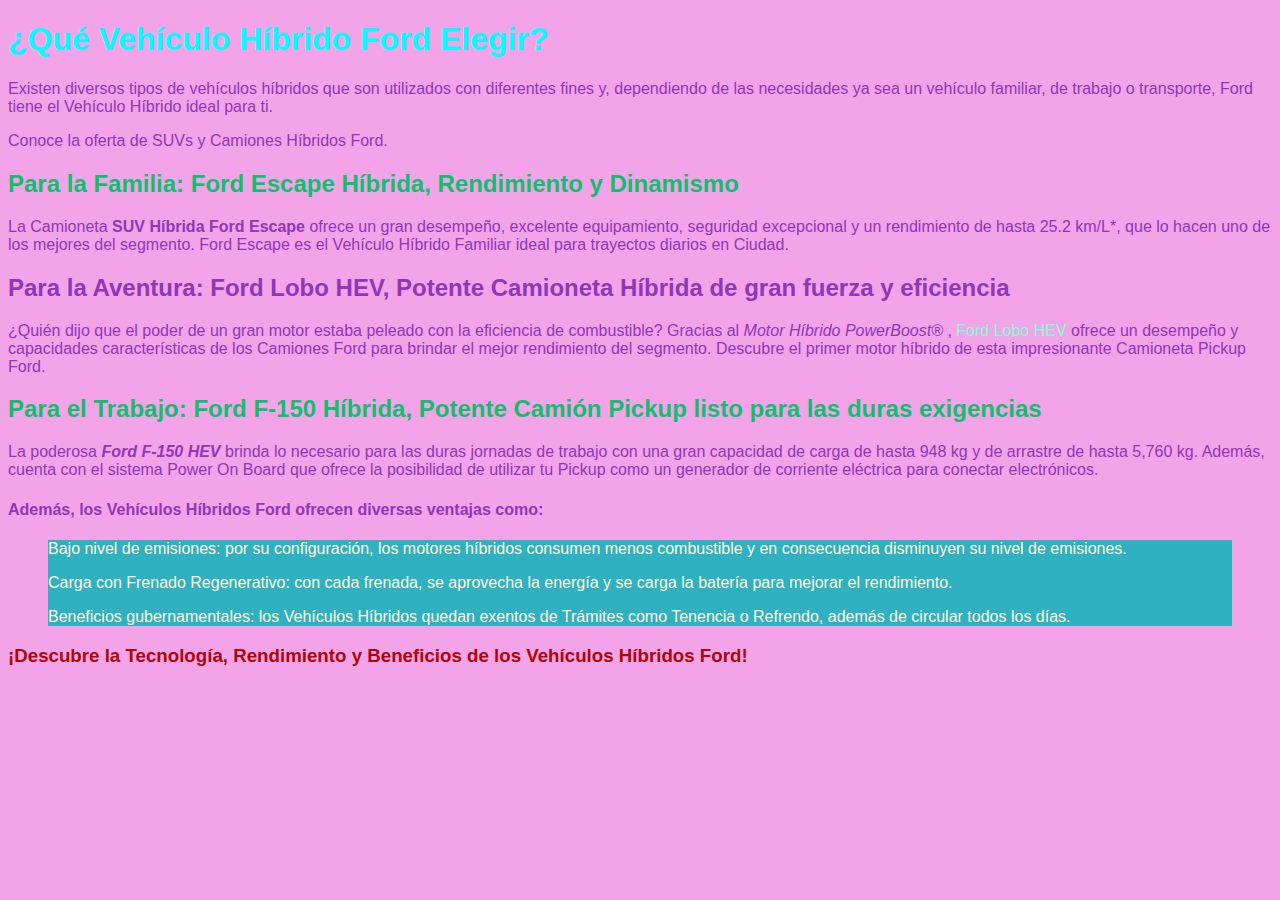
<file: Clase1/index.html>
<!DOCTYPE html>
<html lang="en">
<head>
    <meta charset="UTF-8">
    <meta http-equiv="X-UA-Compatible" content="IE=edge">
    <meta name="viewport" content="width=device-width, initial-scale=1.0">
    <link rel="stylesheet" href="./CSS/estilos.css">
    <title>Mi Pagina Web</title>
    <style type="text/css">
        /* p{
            color: rgb(188, 142, 232);
        } */
        *{
            font-family:-apple-system, BlinkMacSystemFont, 'Segoe UI', Roboto, Oxygen, Ubuntu, Cantarell, 'Open Sans', 'Helvetica Neue', sans-serif;
        } 
        body{
            background: rgb(243, 163, 231);
            color: rgb(142, 55, 186);
        }
        h3{
            color: rgb(12, 12, 12);
        }
    </style>
</head>
<body>
    <!-- Estableciendo color directamente en el elemento -->
    <h1 style="color:aqua">¿Qué Vehículo Híbrido Ford Elegir?</h1>
    <p>Existen diversos tipos de vehículos híbridos que son utilizados con diferentes fines y, dependiendo de las necesidades ya sea un vehículo familiar, de trabajo o transporte, Ford tiene el Vehículo Híbrido ideal para ti.</p>
    <p>Conoce la oferta de SUVs y Camiones Híbridos Ford.</p>
    <h2 class="subtituloMio">Para la Familia: Ford Escape Híbrida, Rendimiento y Dinamismo</h2>
    <p>La Camioneta <strong>SUV Híbrida Ford Escape</strong>  ofrece un gran desempeño, excelente equipamiento, seguridad excepcional y un rendimiento de hasta 25.2 km/L*, que lo hacen uno de los mejores del segmento. Ford Escape es el Vehículo Híbrido Familiar ideal para trayectos diarios en Ciudad.</p>
    <h2>Para la Aventura: Ford Lobo HEV, Potente Camioneta Híbrida de gran fuerza y eficiencia</h2>
    <p>¿Quién dijo que el poder de un gran motor estaba peleado con la eficiencia de combustible? Gracias al <em>Motor Híbrido PowerBoost®</em> , <span id="lobo">Ford Lobo HEV</span>  ofrece un desempeño y capacidades características de los Camiones Ford para brindar el mejor rendimiento del segmento. Descubre el primer motor híbrido de esta impresionante Camioneta Pickup Ford.</p>
    <h2 class="subtituloMio">Para el Trabajo: Ford F-150 Híbrida, Potente Camión Pickup listo para las duras exigencias</h2>
    <p>La poderosa <em><strong>Ford F-150 HEV</strong></em>  brinda lo necesario para las duras jornadas de trabajo con una gran capacidad de carga de hasta 948 kg y de arrastre de hasta 5,760 kg. Además, cuenta con el sistema Power On Board que ofrece la posibilidad de utilizar tu Pickup como un generador de corriente eléctrica para conectar electrónicos.</p>
    <h4>Además, los Vehículos Híbridos Ford ofrecen diversas ventajas como:</h4>
    <blockquote style="background:rgb(48, 177, 194);">
        <p>Bajo nivel de emisiones: por su configuración, los motores híbridos consumen menos combustible y en consecuencia disminuyen su nivel de emisiones.</p>
        <p>Carga con Frenado Regenerativo: con cada frenada, se aprovecha la energía y se carga la batería para mejorar el rendimiento.</p>
        <p>Beneficios gubernamentales: los Vehículos Híbridos quedan exentos de Trámites como Tenencia o Refrendo, además de circular todos los días.</p>
    </blockquote>
    <h3 style="color: blue;">¡Descubre la Tecnología, Rendimiento y Beneficios de los Vehículos Híbridos Ford!</h3>
</body>
</html>
</file>
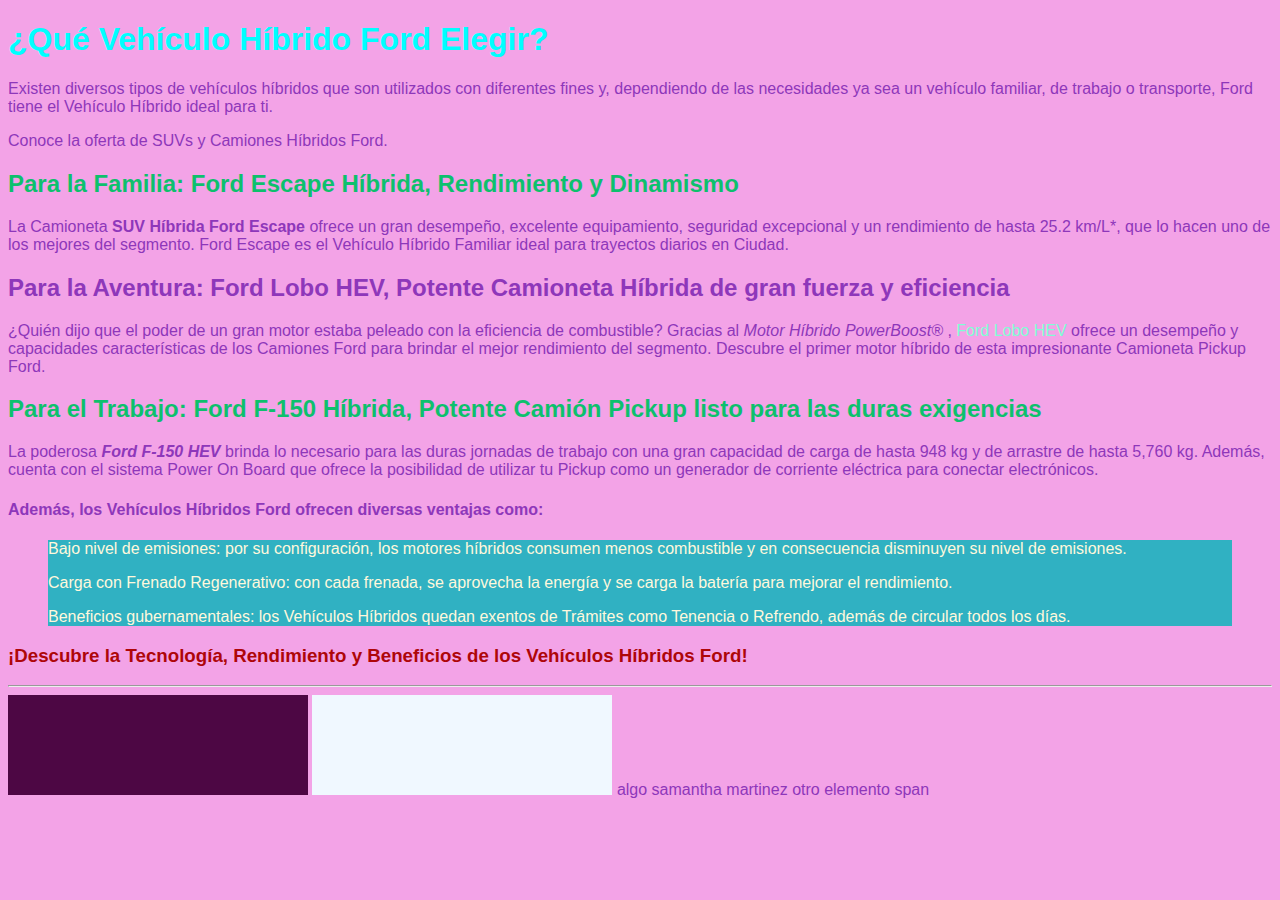
<file: Clase2/index.html>
<!DOCTYPE html>
<html lang="en">
<head>
    <meta charset="UTF-8">
    <meta http-equiv="X-UA-Compatible" content="IE=edge">
    <meta name="viewport" content="width=device-width, initial-scale=1.0">
    <link rel="stylesheet" href="./CSS/estilos.css">
    <title>Mi Pagina Web</title>
    <style type="text/css">
        /* p{
            color: rgb(188, 142, 232);
        } */
        *{
            font-family:-apple-system, BlinkMacSystemFont, 'Segoe UI', Roboto, Oxygen, Ubuntu, Cantarell, 'Open Sans', 'Helvetica Neue', sans-serif;
        } 
        body{
            background: rgb(243, 163, 231);
            color: rgb(142, 55, 186);
        }
        h3{
            color: rgb(12, 12, 12);
        }
    </style>
</head>
<body>
    <!-- Uso de la semantica -->
    <header></header>
    <aside></aside>
    <main>
        <section>
            <article></article>
            <article></article>
        </section>
        <section>
            <article></article>
            <article></article>
        </section>
        <section>
            <article></article>
            <article></article>
        </section>
    </main>
    <footer></footer>
    <!-- Estableciendo color directamente en el elemento -->
    <h1 style="color:aqua">¿Qué Vehículo Híbrido Ford Elegir?</h1>
    <p>Existen diversos tipos de vehículos híbridos que son utilizados con diferentes fines y, dependiendo de las necesidades ya sea un vehículo familiar, de trabajo o transporte, Ford tiene el Vehículo Híbrido ideal para ti.</p>
    <p>Conoce la oferta de SUVs y Camiones Híbridos Ford.</p>
    <h2 class="subtituloMio">Para la Familia: Ford Escape Híbrida, Rendimiento y Dinamismo</h2>
    <p>La Camioneta <strong>SUV Híbrida Ford Escape</strong>  ofrece un gran desempeño, excelente equipamiento, seguridad excepcional y un rendimiento de hasta 25.2 km/L*, que lo hacen uno de los mejores del segmento. Ford Escape es el Vehículo Híbrido Familiar ideal para trayectos diarios en Ciudad.</p>
    <h2>Para la Aventura: Ford Lobo HEV, Potente Camioneta Híbrida de gran fuerza y eficiencia</h2>
    <p>¿Quién dijo que el poder de un gran motor estaba peleado con la eficiencia de combustible? Gracias al <em>Motor Híbrido PowerBoost®</em> , <span id="lobo">Ford Lobo HEV</span>  ofrece un desempeño y capacidades características de los Camiones Ford para brindar el mejor rendimiento del segmento. Descubre el primer motor híbrido de esta impresionante Camioneta Pickup Ford.</p>
    <h2 class="subtituloMio">Para el Trabajo: Ford F-150 Híbrida, Potente Camión Pickup listo para las duras exigencias</h2>
    <p>La poderosa <em><strong>Ford F-150 HEV</strong></em>  brinda lo necesario para las duras jornadas de trabajo con una gran capacidad de carga de hasta 948 kg y de arrastre de hasta 5,760 kg. Además, cuenta con el sistema Power On Board que ofrece la posibilidad de utilizar tu Pickup como un generador de corriente eléctrica para conectar electrónicos.</p>
    <h4>Además, los Vehículos Híbridos Ford ofrecen diversas ventajas como:</h4>
    <blockquote style="background:rgb(48, 177, 194);">
        <p>Bajo nivel de emisiones: por su configuración, los motores híbridos consumen menos combustible y en consecuencia disminuyen su nivel de emisiones.</p>
        <p>Carga con Frenado Regenerativo: con cada frenada, se aprovecha la energía y se carga la batería para mejorar el rendimiento.</p>
        <p>Beneficios gubernamentales: los Vehículos Híbridos quedan exentos de Trámites como Tenencia o Refrendo, además de circular todos los días.</p>
    </blockquote>
    <h3 style="color: blue;">¡Descubre la Tecnología, Rendimiento y Beneficios de los Vehículos Híbridos Ford!</h3>
    <hr>
    <div style="background-color:rgb(77, 7, 68); height: 100px; width: 300px; display: inline-block;">
    </div>
    <div style="background-color: aliceblue;height: 100px; width: 300px; display: inline-block;"></div>
    <span style="width: 500px;">algo samantha martinez</span>
    <span>otro elemento span</span>
</body>
</html>
</file>
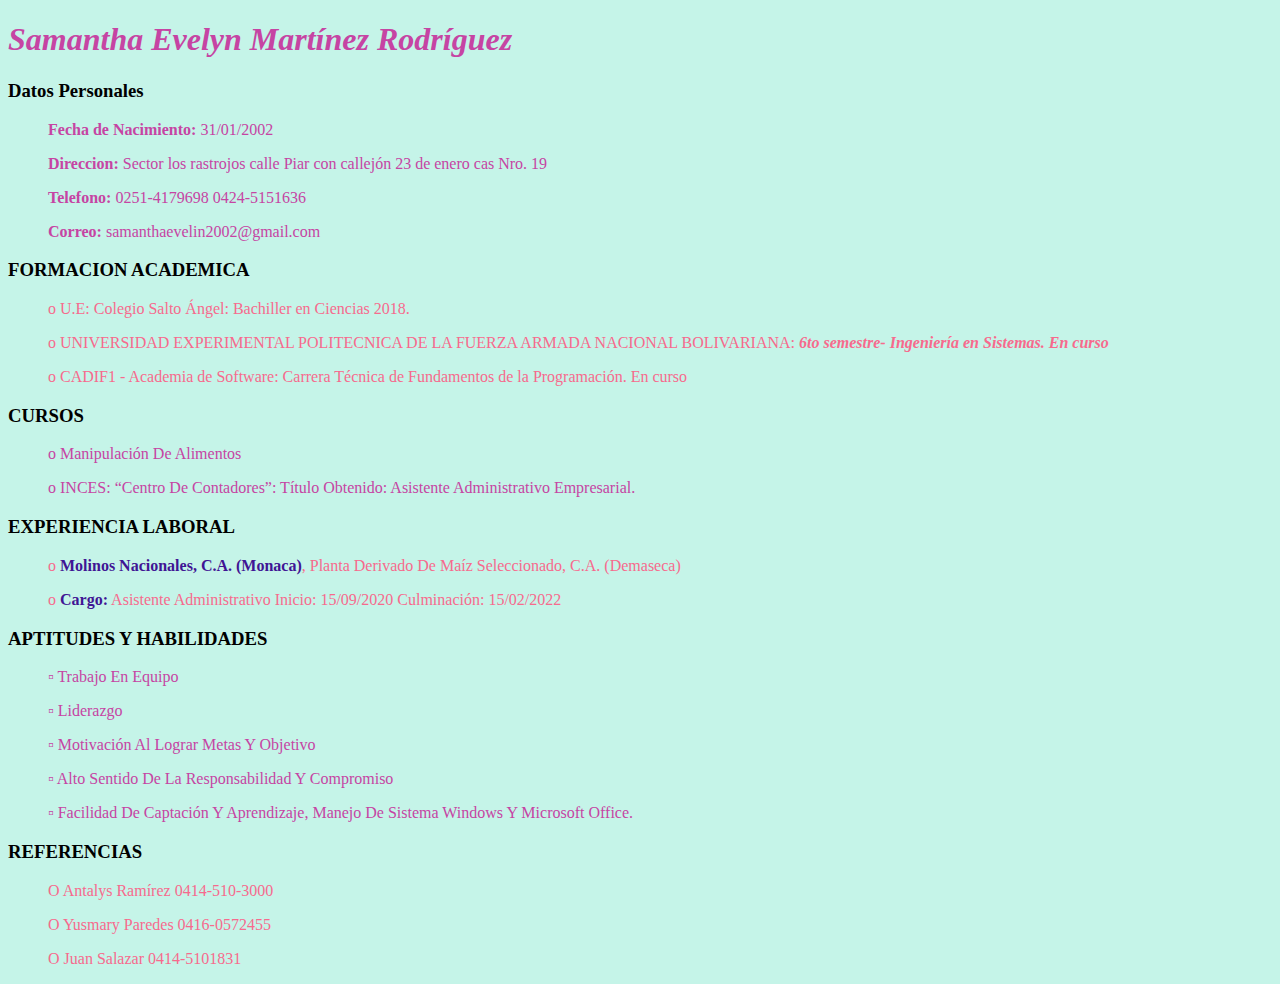
<file: Clase1/desafio1/index.html>
<!DOCTYPE html>
<html lang="en">
<head>
    <meta charset="UTF-8">
    <meta http-equiv="X-UA-Compatible" content="IE=edge">
    <meta name="viewport" content="width=device-width, initial-scale=1.0">
    <link rel="stylesheet" href="./estilo.css">
    <title>Resumen Currisular</title>
    <style type="text/css">
        *{
            font-family: 'Times New Roman', Times, serif;
        } 
        body{
            background: rgb(197, 244, 232);
            color: rgb(198, 68, 163);
        }
        h3{
            color: rgb(0, 0, 0);
        }
    </style>
</head>
<body>
    <h1><em><strong>Samantha Evelyn Martínez Rodríguez</strong></em></h1>
    <h3>Datos Personales</h3>
    <blockquote style="color: rgb(198, 68, 163);">
        <p><strong>Fecha de Nacimiento:</strong> 31/01/2002</p>
        <p><strong>Direccion:</strong> Sector los rastrojos calle Piar  con callejón 23 de enero cas Nro. 19</p>
        <p><strong>Telefono:</strong>  0251-4179698   0424-5151636</p>
        <p><strong>Correo:</strong> samanthaevelin2002@gmail.com</p>
    </blockquote >
    <h3>FORMACION ACADEMICA </h3>
    <blockquote>
        <p>o	U.E: Colegio Salto Ángel: Bachiller en Ciencias 2018.</p>
        <p>o	UNIVERSIDAD EXPERIMENTAL POLITECNICA DE LA FUERZA ARMADA NACIONAL BOLIVARIANA: <em><strong> 6to semestre- Ingeniería en Sistemas. En curso</strong></em></p>
        <p> o	CADIF1 - Academia de Software: Carrera Técnica de Fundamentos de la Programación. En curso</p>
    </blockquote>
    <h3>CURSOS</h3>
    <blockquote  style="color: rgb(198, 68, 163);">
        <p>o	Manipulación De Alimentos </p>
        <p>o	INCES: “Centro De Contadores”: Título Obtenido: Asistente Administrativo Empresarial.</p>
    </blockquote>
    <h3>EXPERIENCIA LABORAL</h3>
    <blockquote>
        <p>o   <span id="resaltar"><strong>Molinos Nacionales, C.A. (Monaca)</strong></span>, Planta Derivado De Maíz   Seleccionado, C.A. (Demaseca)</p>
        <p>o	<span id="resaltar"><strong>Cargo:</strong></span> Asistente Administrativo  Inicio: 15/09/2020 Culminación: 15/02/2022</p>
    </blockquote>
    <h3>APTITUDES Y HABILIDADES</h3>
    <blockquote  style="color: rgb(198, 68, 163);">
        <p>▫	Trabajo En Equipo</p>
        <p>▫	Liderazgo </p>
        <p>▫	Motivación Al Lograr Metas Y Objetivo</p>
        <p>▫	Alto Sentido De La Responsabilidad Y Compromiso</p>
        <p>▫	Facilidad De Captación Y Aprendizaje, Manejo De Sistema Windows Y Microsoft Office.</p>
    </blockquote>
    <h3>REFERENCIAS</h3>
    <blockquote>
        <p> O Antalys Ramírez 0414-510-3000</p>
        <p> O Yusmary Paredes 0416-0572455</p>
        <p>O Juan Salazar 0414-5101831</p>
    </blockquote>            
</body>
</html>
</file>
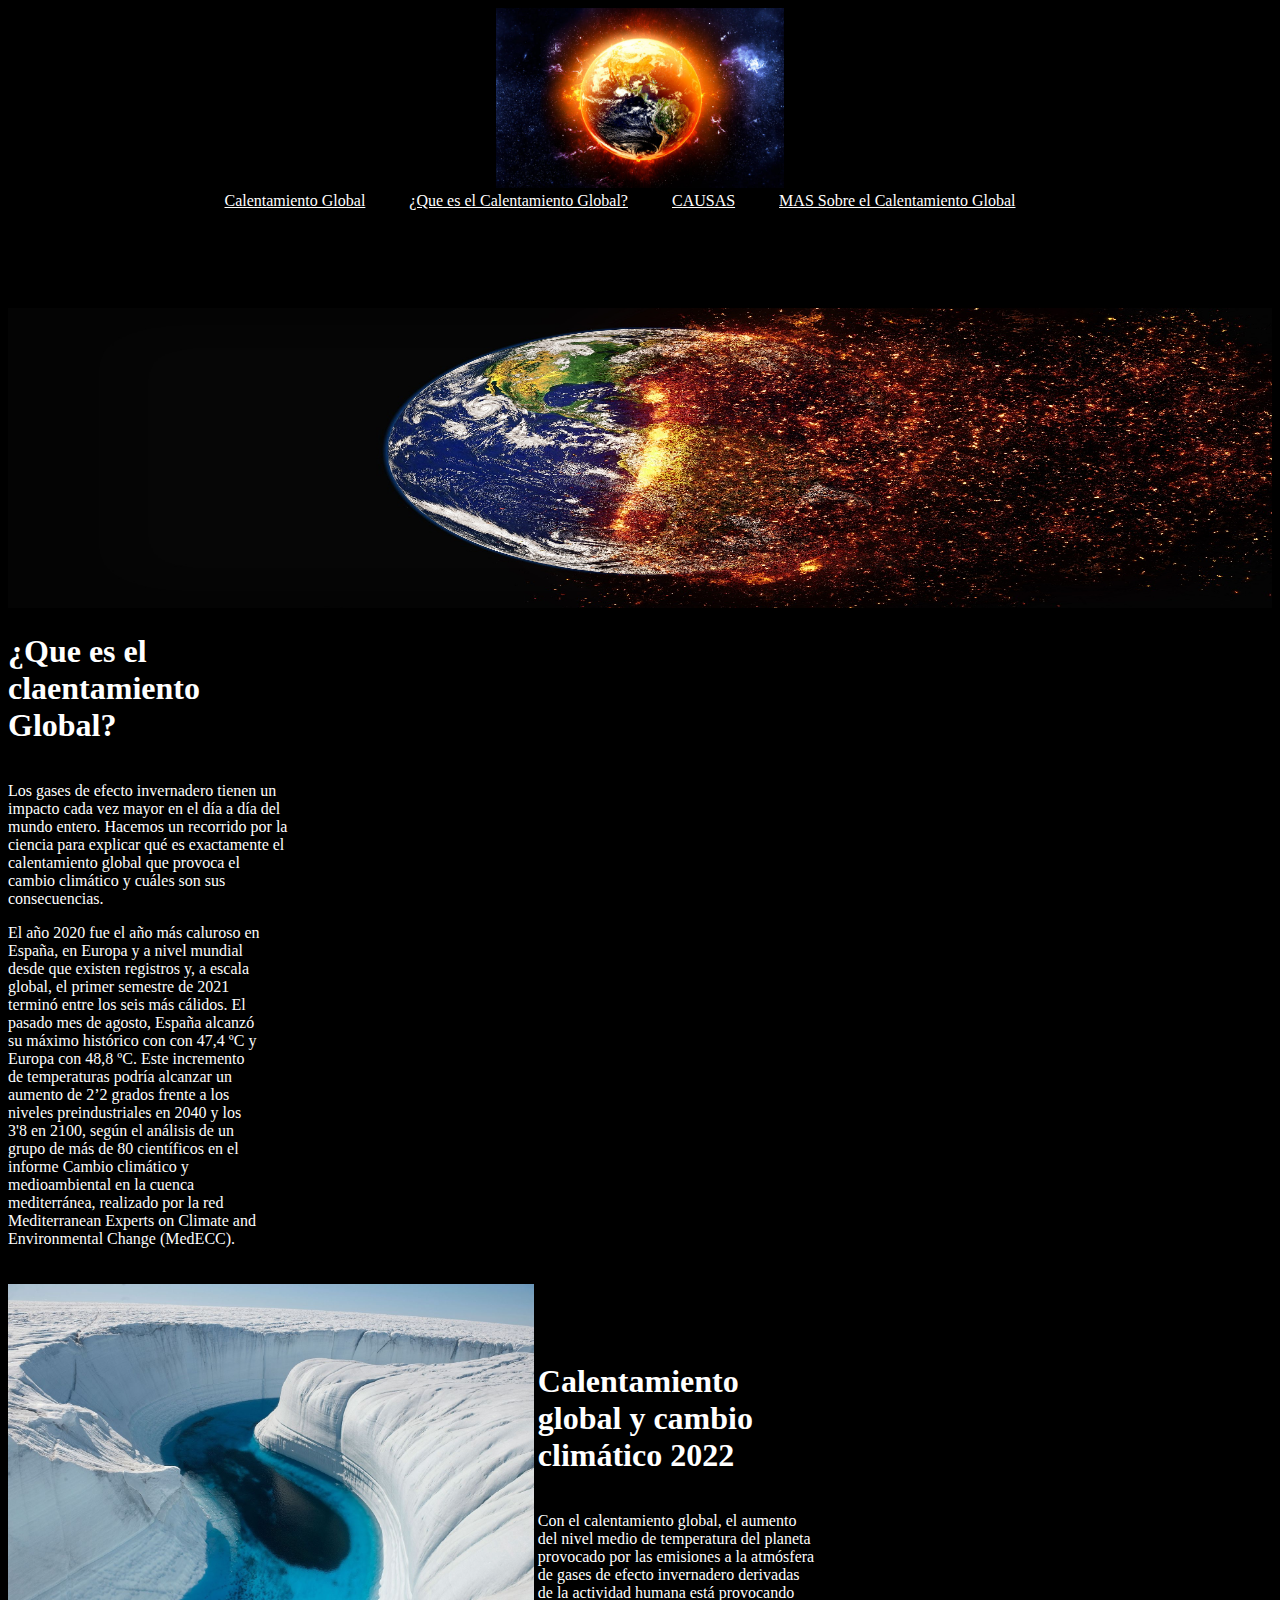
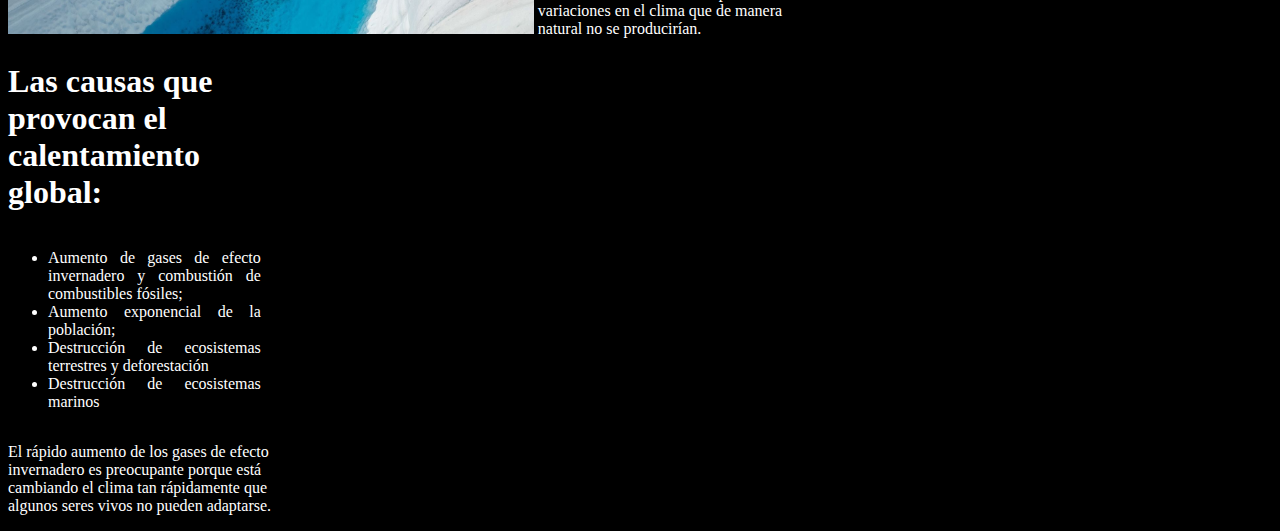
<file: Clase2/Desafio2/index.html>
<!DOCTYPE html>
<html lang="en">
<head>
    <meta charset="UTF-8">
    <meta http-equiv="X-UA-Compatible" content="IE=edge">
    <meta name="viewport" content="width=device-width, initial-scale=1.0">
    <link rel="stylesheet" href="./CSS/estilo.css">
    <title>Calentamiento Global</title>
</head>
<body>
    <!-- Uso de la semantica -->
    <header>
        <div id="logo">
            <img src="./imgDesafio2/LogoCalentamiento.jpg" height="180px:  alt="Logo del Calentamiento Global">
        </div>
        <a class="ancls" href="https://www.nationalgeographic.es/medio-ambiente/que-es-el-calentamiento-global" target="_blank">Calentamiento Global</a>
        <a class="ancls" href="">¿Que es el Calentamiento Global?</a>
        <a class="ancls" href="#causas">CAUSAS</a>
        <a class="ancls" href="./desafio2.html" target="_blank">MAS Sobre el Calentamiento Global</a>  
    </header>
    <main>
        <section>
            <img src="./imgDesafio2/ImagendeFondo.jpg" width="100%" height="300px">
        </section>
        <section id="section2">
            <article class="articleSec">
                <h1>¿Que es el claentamiento Global?</h1>
                <p>Los gases de efecto invernadero tienen un impacto cada vez mayor en el día a día del mundo entero. Hacemos un recorrido por la ciencia para explicar qué es exactamente el calentamiento global que provoca el cambio climático y cuáles son sus consecuencias.</p>
                <span>El año 2020 fue el año más caluroso en España, en Europa y a nivel mundial desde que existen registros y, a escala global, el primer semestre de 2021 terminó entre los seis más cálidos. El pasado mes de agosto, España alcanzó su máximo histórico con con 47,4 ºC y Europa con 48,8 ºC. Este incremento de temperaturas podría alcanzar un aumento de 2’2 grados frente a los niveles preindustriales en 2040 y los 3'8 en 2100, según el análisis de un grupo de más de 80 científicos en el informe Cambio climático y medioambiental en la cuenca mediterránea, realizado por la red Mediterranean Experts on Climate and Environmental Change (MedECC).</span>
                <p></p>
            </article>
        </section>
        <section id="section3">
            <img src="./imgDesafio2/Section3.jpg" height="350px" alt="">
            <article class="articleSec">
                <h1>Calentamiento global y cambio climático 2022</h1>
                <p>Con el calentamiento global, el aumento del nivel medio de temperatura del planeta provocado por las emisiones a la atmósfera de gases de efecto invernadero derivadas de la actividad humana está provocando variaciones en el clima que de manera natural no se producirían.</p>
            </article>
        </section>
        <section id="section4">
            <article class="articleSec">
                <h1 id="causas">Las causas que provocan el calentamiento global:</h1>
                <ul>
                    <li>Aumento de gases de efecto invernadero y combustión de combustibles fósiles;</li>
                    <li>Aumento exponencial de la población;</li>
                    <li>Destrucción de ecosistemas terrestres y deforestación</li>
                    <li>Destrucción de ecosistemas marinos</li>
                </ul>
                <p>El rápido aumento de los gases de efecto invernadero es preocupante porque está cambiando el clima tan rápidamente que algunos seres vivos no pueden adaptarse.</p>
            </article>
        </section>
    </main>
    <footer></footer>
</body>
</html>
</file>
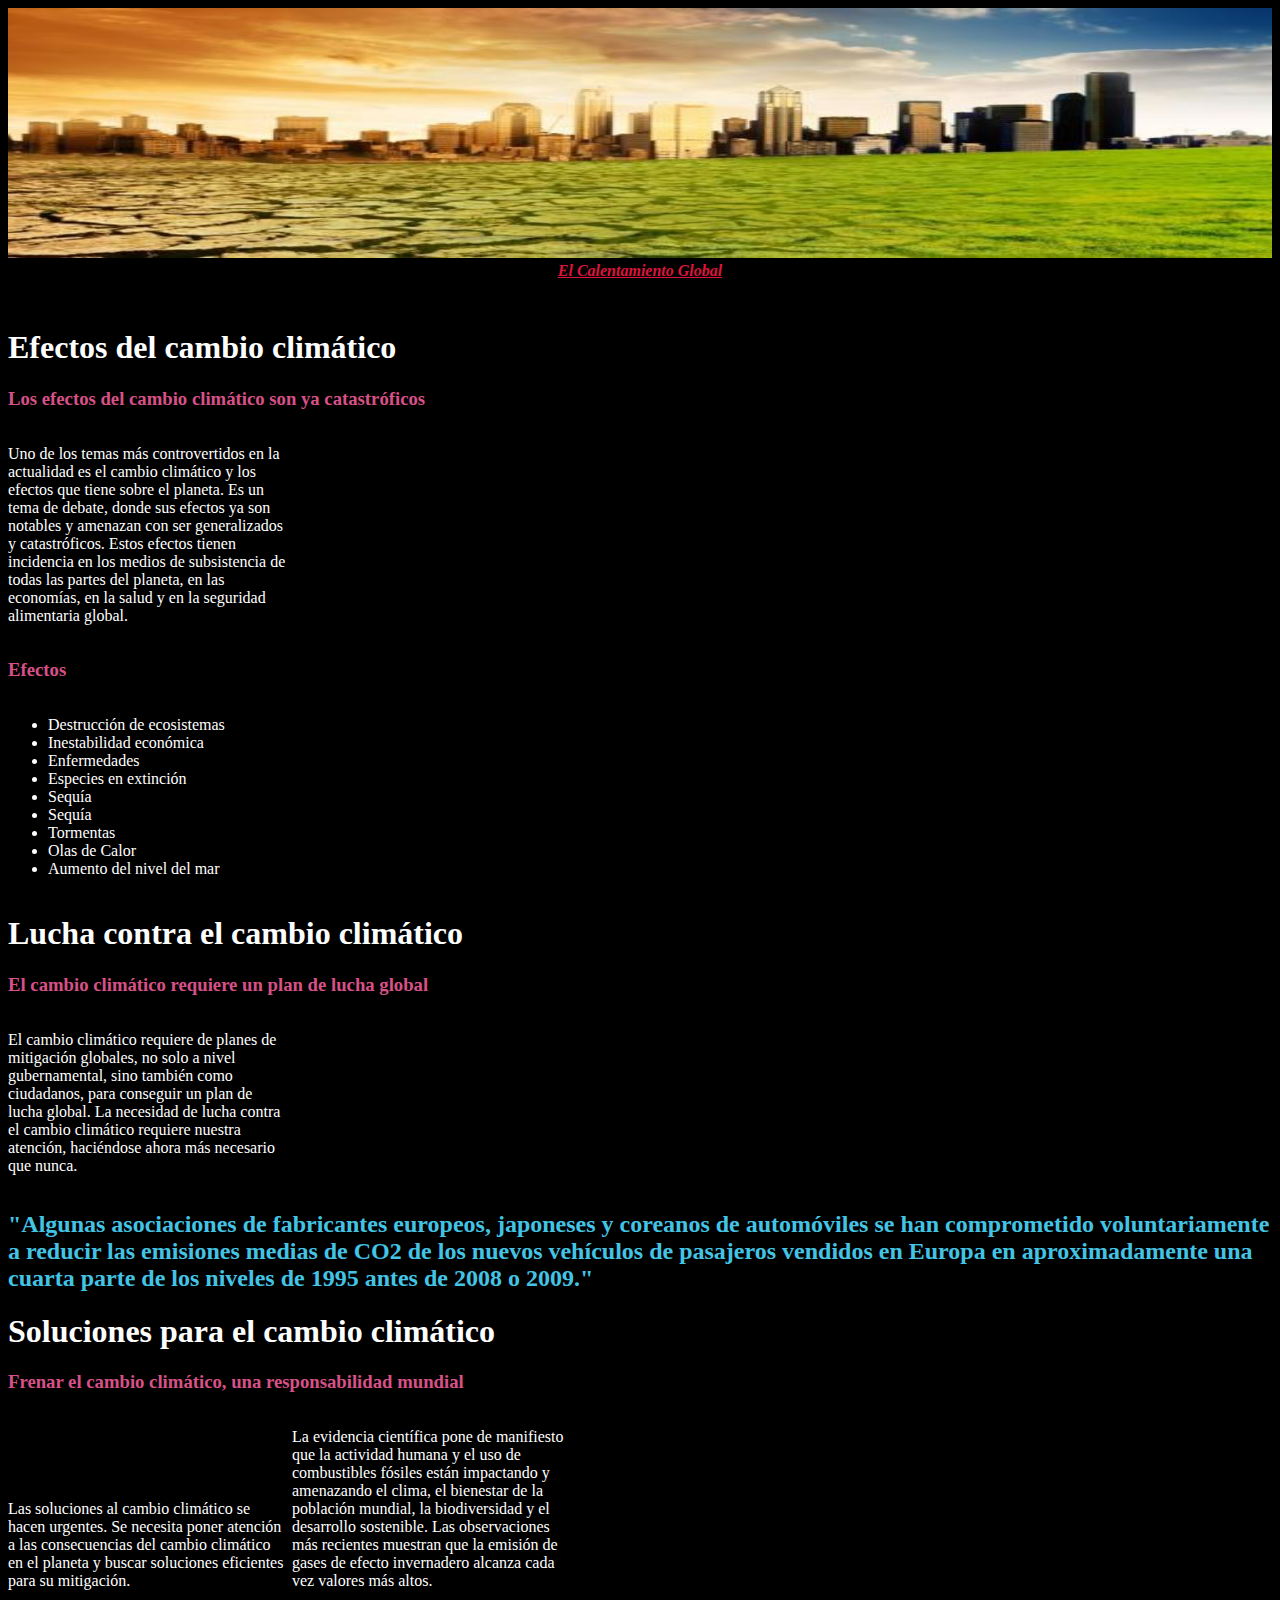
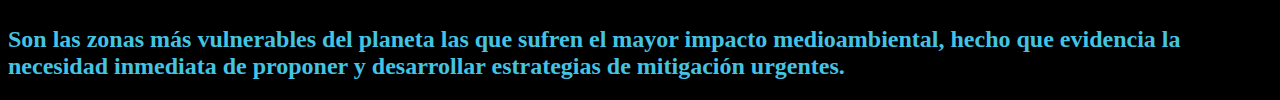
<file: Clase2/Desafio2/desafio2.html>
<!DOCTYPE html>
<html lang="en">
<head>
    <meta charset="UTF-8">
    <meta http-equiv="X-UA-Compatible" content="IE=edge">
    <meta name="viewport" content="width=device-width, initial-scale=1.0">
    <link rel="stylesheet" href="./CSS/estilo.css">
    <title>Mas Sobre el Calentamiento Global</title>
</head>
<body>
    <header>
        <img src="./imgDesafio2/calentamientoGlobal.jpg" width="100%" height="250px" alt="">
        <a style="color: crimson;" href="./index.html" target="_blank"><em><strong>El Calentamiento Global</strong></em> </a>
    </header>
    <main>
        <section>
            <article>
                <h1>Efectos del cambio climático</h1>
                <h3>Los efectos del cambio climático son ya catastróficos</h3>
                <p>Uno de los temas más controvertidos en la actualidad es el cambio climático y los efectos que tiene sobre el planeta. Es un tema de debate, donde sus efectos ya son notables y amenazan con ser generalizados y catastróficos. Estos efectos tienen incidencia en los medios de subsistencia de todas las partes del planeta, en las economías, en la salud y en la seguridad alimentaria global.</p>
            </article>
            <article>
                <h3>Efectos</h3>
                <ul>
                    <li>Destrucción de ecosistemas</li>
                    <li>Inestabilidad económica</li>
                    <li>Enfermedades</li>
                    <li>Especies en extinción</li>
                    <li>Sequía</li>
                    <li>Sequía</li>
                    <li>Tormentas</li>
                    <li>Olas de Calor</li>
                    <li>Aumento del nivel del mar</li>
                </ul>
            </article>
        </section>
        <section>
            <article>
                <h1>Lucha contra el cambio climático</h1>
                <h3>El cambio climático requiere un plan de lucha global</h3>
                <p>El cambio climático requiere de planes de mitigación globales, no solo a nivel gubernamental, sino también como ciudadanos, para conseguir un plan de lucha global. La necesidad de lucha contra el cambio climático requiere nuestra atención, haciéndose ahora más necesario que nunca.</p>
            </article>
            <article>
                <h2>"Algunas asociaciones de fabricantes europeos, japoneses y coreanos de automóviles se han comprometido voluntariamente a reducir las emisiones medias de CO2 de los nuevos vehículos de pasajeros vendidos en Europa en aproximadamente una cuarta parte de los niveles de 1995 antes de 2008 o 2009."</h2>
            </article>
        </section>
        <section>
            <article>
                <h1>Soluciones para el cambio climático</h1>
                <h3>Frenar el cambio climático, una responsabilidad mundial
                </h3>
                <p>Las soluciones al cambio climático se hacen urgentes. Se necesita poner atención a las consecuencias del cambio climático en el planeta y buscar soluciones eficientes para su mitigación. </p>
                <p>La evidencia científica pone de manifiesto que la actividad humana y el uso de combustibles fósiles están impactando y amenazando el clima, el bienestar de la población mundial, la biodiversidad y el desarrollo sostenible. Las observaciones más recientes muestran que la emisión de gases de efecto invernadero alcanza cada vez valores más altos.</p>
                <h2>Son las zonas más vulnerables del planeta las que sufren el mayor impacto medioambiental, hecho que evidencia la necesidad inmediata de proponer y desarrollar estrategias de mitigación urgentes.</h2>
            </article>
        </section>
    </main>
    <footer></footer>
</body>
</html>
</file>
<file: Clase1/CSS/estilos.css>
#lobo{
    color: aquamarine;
}
.subtituloMio{
    color: rgb(13, 192, 109);
}
blockquote{
    color:cornsilk
}
h3{
    color: rgb(174, 6, 9) !important;
}
</file>
<file: Clase2/CSS/estilos.css>
#lobo{
    color: aquamarine;
}
.subtituloMio{
    color: rgb(13, 192, 109);
}
blockquote{
    color:cornsilk
}
h3{
    color: rgb(174, 6, 9) !important;
}
</file>
<file: Clase1/desafio1/estilo.css>
#resaltar{
    color: rgb(64, 21, 148);
}
blockquote{
    color:rgb(247, 106, 141) ;
}
</file>
<file: Clase2/Desafio2/CSS/estilo.css>
body{
    background-color: black;
    font-family: 'Times New Roman', Times, serif;

}
/*HEADER*/
header{
    background-color: black;
    height: 300px;
    text-align: center;
}

.ancls{
    color: white;
    margin-right: 40px;
}

/*main*/

/*section de articulos*/
.articleSec{
    width: 20%;
    display: inline-block;
    height: 300px;
}
h1{
    color: white;
}
h2{
    color: #43c4e4;
}
h3{
    color: #d75187;
}
p{
    color: rgb(255, 255, 255);
    width: 280px;
    text-align: initial;
    display: inline-block;
}
span{
    color: rgb(253, 253, 253);
    width: 280px;
    text-align: justify;
}
#sectio3{

    display: inline-block;
    
}
ul{
    color: rgb(255, 255, 255);
    text-align: justify;
    display: inline-block;
}
#section4{
    color: rgb(144, 20, 20);
    height: 100px;
}
</file>
